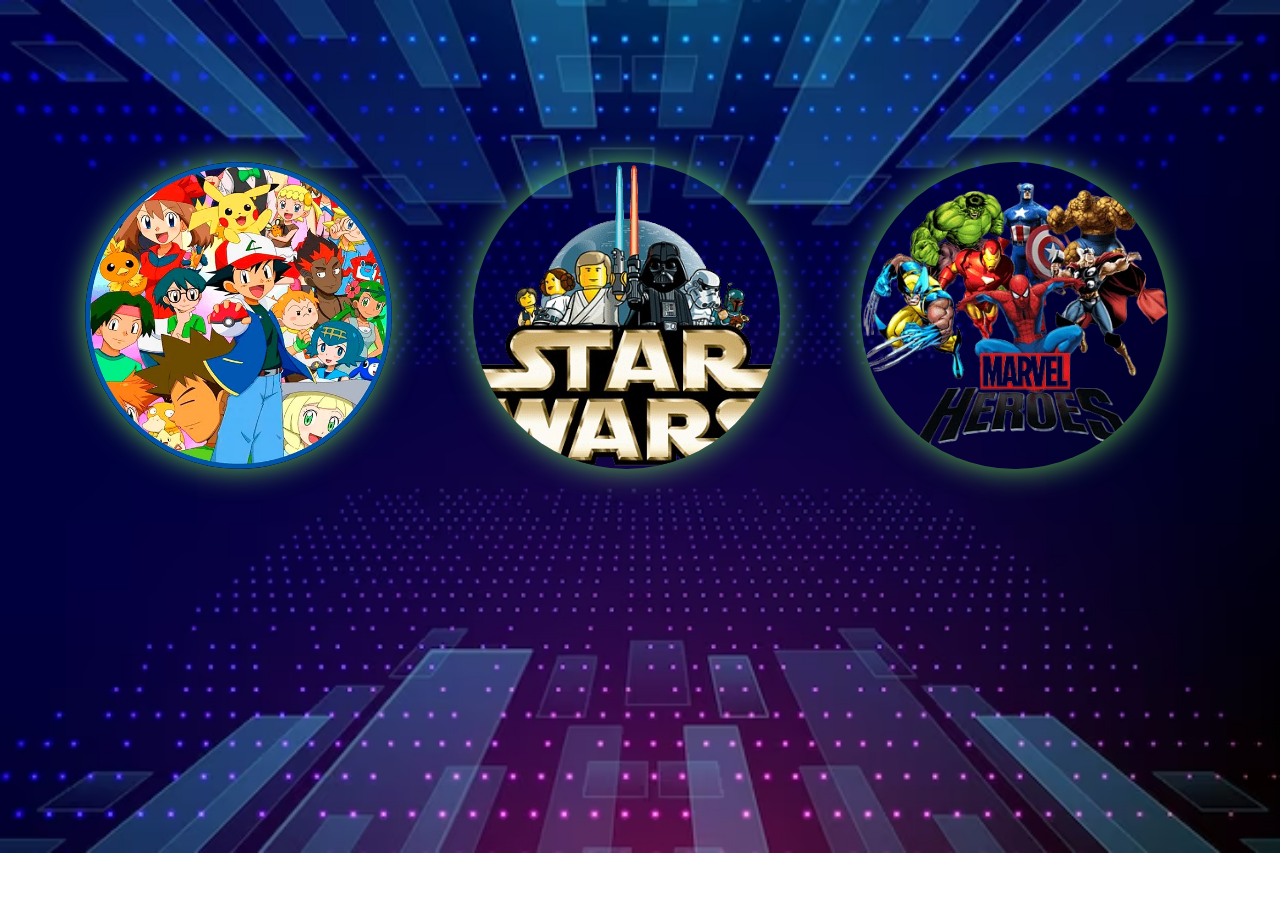
<file: index.html>
<!DOCTYPE html>
<html lang="en">
<head>
    <meta charset="UTF-8">
    <meta name="viewport" content="width=device-width, initial-scale=1.0">
    <title>Document</title>
    <link rel="stylesheet" href="style.css">
</head>
<body>
    <div>
        <a href="./Dia 9/index.html"><img src="imagenes/Pokemon-png.png.webp" id="pokemon"></a>
        <a href="./Dia 8/index.html"><img src="imagenes/star.png" id="star"></a>
        <a href="./Dia 7/index.html"><img src="imagenes/heroes.png" id="heroes"></a>
    </div>
</body>
</html>
</file>
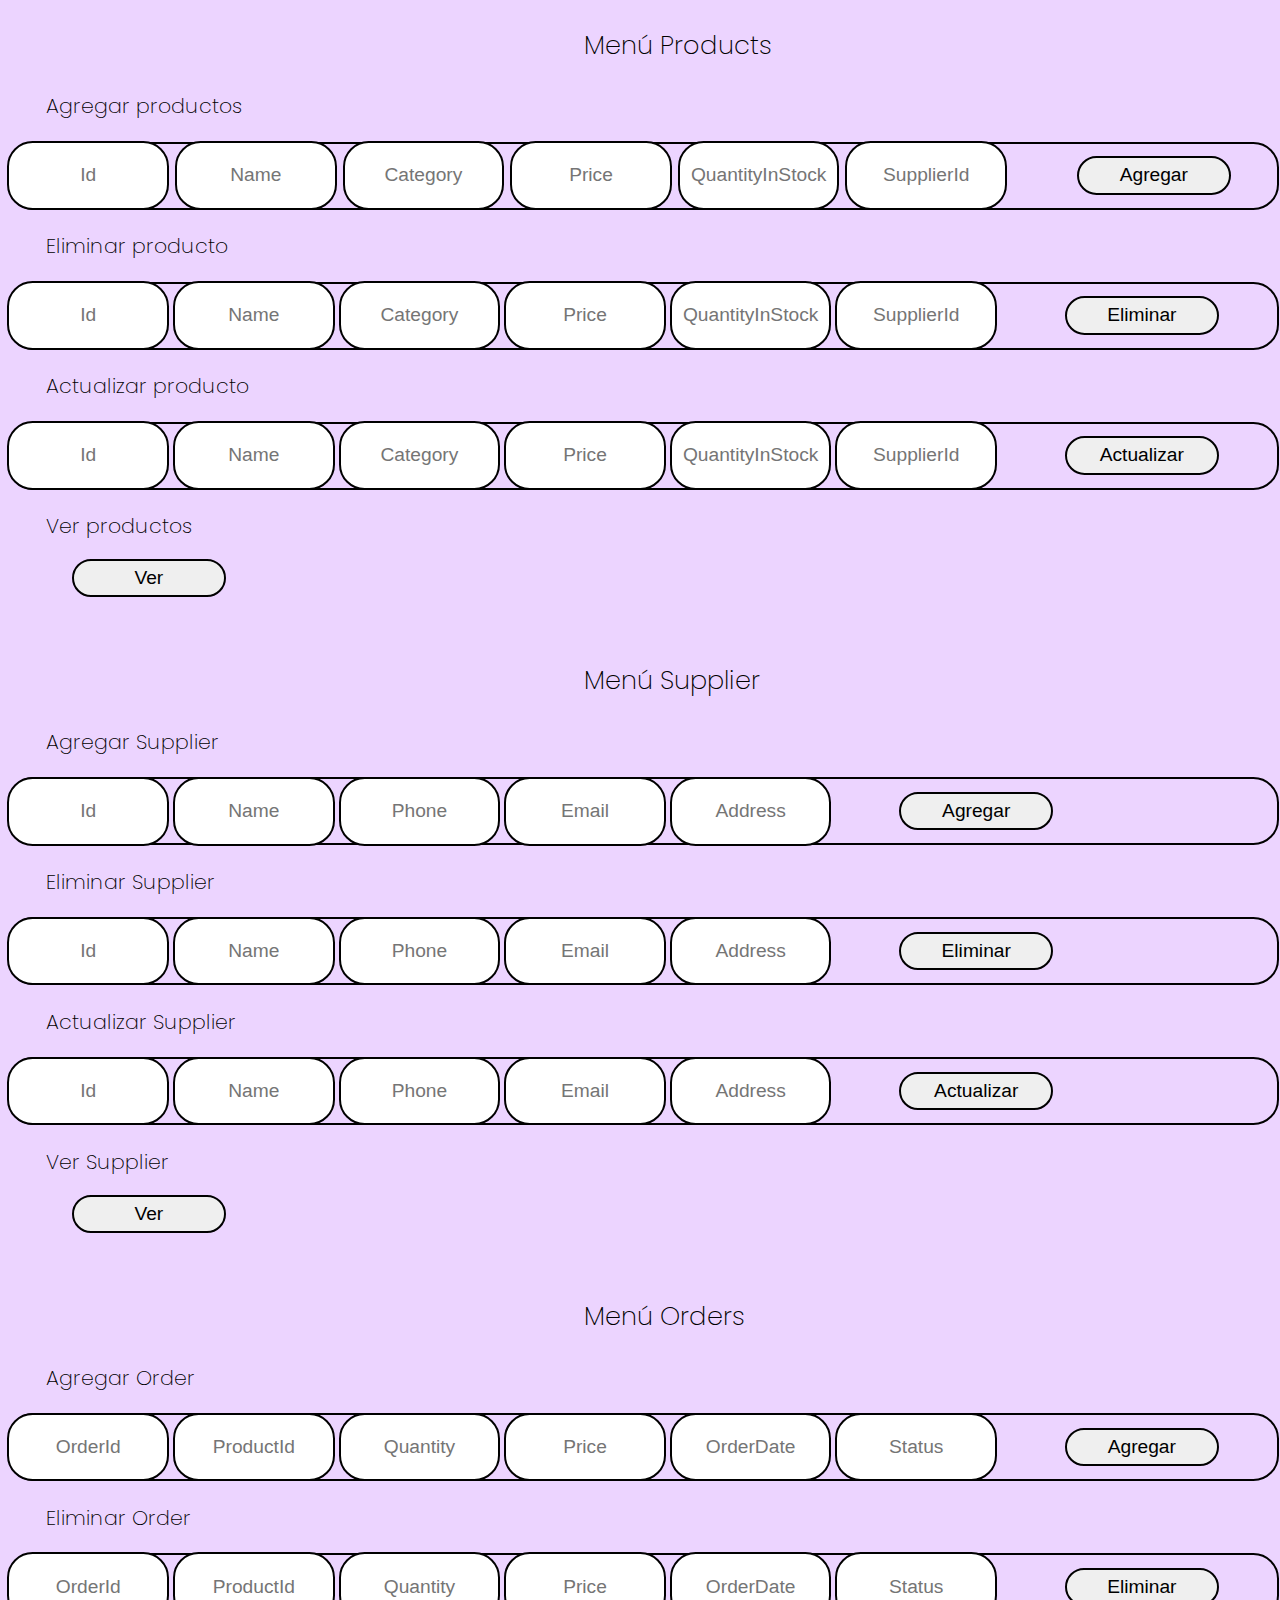
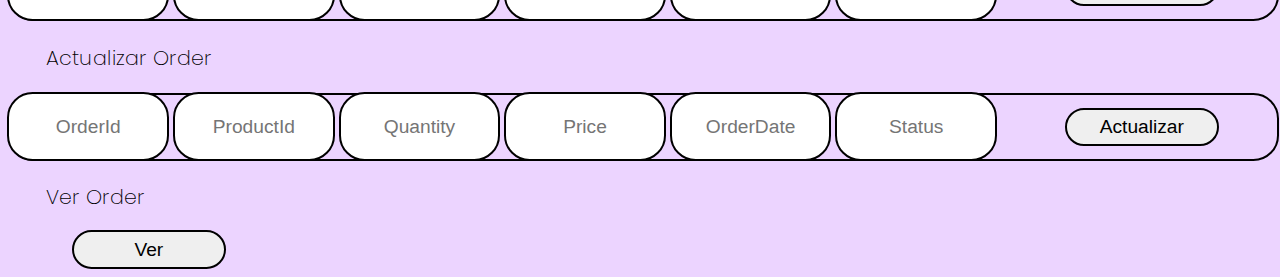
<file: Dia 6/index.html>
<!DOCTYPE html>
<html lang="en">
<head>
    <meta charset="UTF-8">
    <meta name="viewport" content="width=device-width, initial-scale=1.0">
    <title>Document</title>
    <link rel="stylesheet" href="style.css">
</head>
<body>
    <p id="letra"> Menú Products </p>
    <p id="letra1"> Agregar productos</p>
    <div id="cuadro">
        <form id="e">
            <input type="text" id="cuadro1" placeholder="Id">
            <input type="text" id="cuadro2" placeholder="Name" cuadro1=""cuadro1>
            <input type="text" id="cuadro3" placeholder="Category">
            <input type="text" id="cuadro4" placeholder="Price">
            <input type="text" id="cuadro5" placeholder="QuantityInStock">
            <input type="text" id="cuadro6" placeholder="SupplierId">
            <button type="submit" id="button1">Agregar</button>
        </form>
    </div>
    <p id="letra2"> Eliminar producto</p>
    <div id="eliminar">
        <form id="f">
            <input type="text" id="cuadro7" placeholder="Id">
            <input type="text" id="cuadro8" placeholder="Name">
            <input type="text" id="cuadro9" placeholder="Category">
            <input type="text" id="cuadro10" placeholder="Price">
            <input type="text" id="cuadro11" placeholder="QuantityInStock">
            <input type="text" id="cuadro12" placeholder="SupplierId">
            <button id="button2">Eliminar</button>
        </form>
    </div>
    <p id="letra3">Actualizar producto</p>
    <div id="actualizar">
        <form id="g">
            <input type="text" id="cuadro13" placeholder="Id">
            <input type="text" id="cuadro14" placeholder="Name">
            <input type="text" id="cuadro15" placeholder="Category">
            <input type="text" id="cuadro16" placeholder="Price">
            <input type="text" id="cuadro17" placeholder="QuantityInStock">
            <input type="text" id="cuadro18" placeholder="SupplierId">
            <button id="button3">Actualizar</button>
        </form>
    </div>
    <p id="letra4">Ver productos</p>
    <div id="ver">
        <button id="button4">Ver</button>
        <div id="documentos"></div>
    </div>
    <p id="letra5"> Menú Supplier</p>
    <p id="supplier"> Agregar Supplier</p>
    <div id="cu">
        <form id="cu1">
            <input type="text" id="cuadro25" placeholder="Id">
            <input type="text" id="cuadro26" placeholder="Name">
            <input type="text" id="cuadro27" placeholder="Phone">
            <input type="text" id="cuadro28" placeholder="Email">
            <input type="text" id="cuadro29" placeholder="Address">
            <button type="submit" id="button5">Agregar</button>
        </form>
    </div>
    <p id="eli">Eliminar Supplier</p>
    <div id="cua">
        <form id="cua1">
            <input type="text" id="cuadro31"placeholder="Id">
            <input type="text" id="cuadro32" placeholder="Name">
            <input type="text" id="cuadro33" placeholder="Phone">
            <input type="text" id="cuadro34" placeholder="Email">
            <input type="text" id="cuadro35" placeholder="Address">
            <button id="button6">Eliminar</button>
        </form>
    </div>
    <p id="ac"> Actualizar Supplier</p>
    <div id="cuad">
        <form id="cuad1">
            <input type="text" id="cuadro37"placeholder="Id">
            <input type="text" id="cuadro38" placeholder="Name">
            <input type="text" id="cuadro39" placeholder="Phone">
            <input type="text" id="cuadro40" placeholder="Email">
            <input type="text" id="cuadro41" placeholder="Address">
            <button id="button7">Actualizar</button>
        </form>
    </div>
    <p id="ve">Ver Supplier</p>
    <div id="cuadr">
        <button id="button8">Ver</button>
        <div id="documento"></div>
    </div>
    <p id="letra6"> Menú Orders</p>
    <p id="order">Agregar Order</p>

    <div id="a">
        <form id="a1">
            <input type="text" id="cuadro49"placeholder="OrderId">
            <input type="text" id="cuadro50" placeholder="ProductId">
            <input type="text" id="cuadro51" placeholder="Quantity">
            <input type="text" id="cuadro52" placeholder="Price">
            <input type="text" id="cuadro53" placeholder="OrderDate">
            <input type="text" id="cuadro54" placeholder="Status">
            <button type="submit" id="button9">Agregar</button>
        </form>
    </div>
    <p id="e">Eliminar Order</p>
    <div id="b">
        <form id="b1">
            <input type="text" id="cuadro55"placeholder="OrderId">
            <input type="text" id="cuadro56" placeholder="ProductId">
            <input type="text" id="cuadro57" placeholder="Quantity">
            <input type="text" id="cuadro58" placeholder="Price">
            <input type="text" id="cuadro59" placeholder="OrderDate">
            <input type="text" id="cuadro60" placeholder="Status">
            <button id="button10">Eliminar</button>
        </form>
    </div>
    <p id="i">Actualizar Order</p>
    <div id="c">
        <form id="c1">
            <input type="text" id="cuadro61"placeholder="OrderId">
            <input type="text" id="cuadro62" placeholder="ProductId">
            <input type="text" id="cuadro63" placeholder="Quantity">
            <input type="text" id="cuadro64" placeholder="Price">
            <input type="text" id="cuadro65" placeholder="OrderDate">
            <input type="text" id="cuadro66" placeholder="Status">
            <button id="button11">Actualizar</button>
            <div id="output1"></div>
        </form>
    </div>
    <p id="o">Ver Order</p>
    <div id="d">
        <button id="button12">Ver</button>
        <div id="document"></div>
    </div>

</body>
<script src="script.js"></script>
</html>
</file>
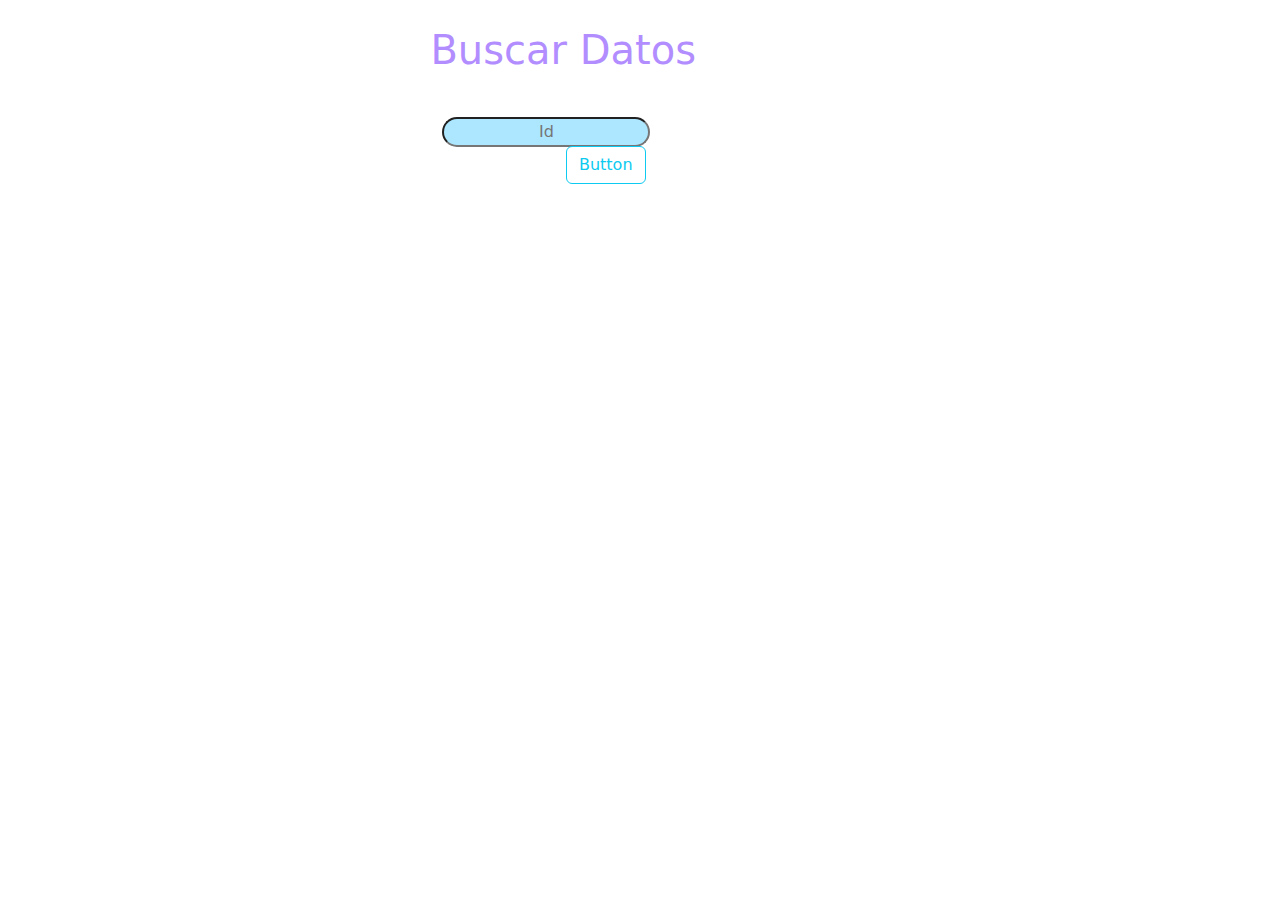
<file: Dia 7/index.html>
<!DOCTYPE html>
<html lang="en">
<head>
    <meta charset="UTF-8">
    <meta name="viewport" content="width=device-width, initial-scale=1.0">
    <title>Document</title>
    <link rel="stylesheet" href="style.css">
    <link href="https://cdn.jsdelivr.net/npm/bootstrap@5.3.3/dist/css/bootstrap.min.css" rel="stylesheet" integrity="sha384-QWTKZyjpPEjISv5WaRU9OFeRpok6YctnYmDr5pNlyT2bRjXh0JMhjY6hW+ALEwIH" crossorigin="anonymous">
</head>
<body>
    <div id="contenido">
        <h1 id="letra">Buscar Datos</h1>
        <input type="text" id="entrada" placeholder="Id">
        <button class="btn btn-outline-info" id="presiona" type="submit">Button</button><br></br>
        <p></p>
        <!--nos muestra el resultado al ingresar el id-->
        <div id="resultado"></div>
    </div>
</body>
<script src="https://cdn.jsdelivr.net/npm/bootstrap@5.3.3/dist/js/bootstrap.bundle.min.js" integrity="sha384-YvpcrYf0tY3lHB60NNkmXc5s9fDVZLESaAA55NDzOxhy9GkcIdslK1eN7N6jIeHz" crossorigin="anonymous"></script>
<script src="script.js"></script>
</html>
</file>
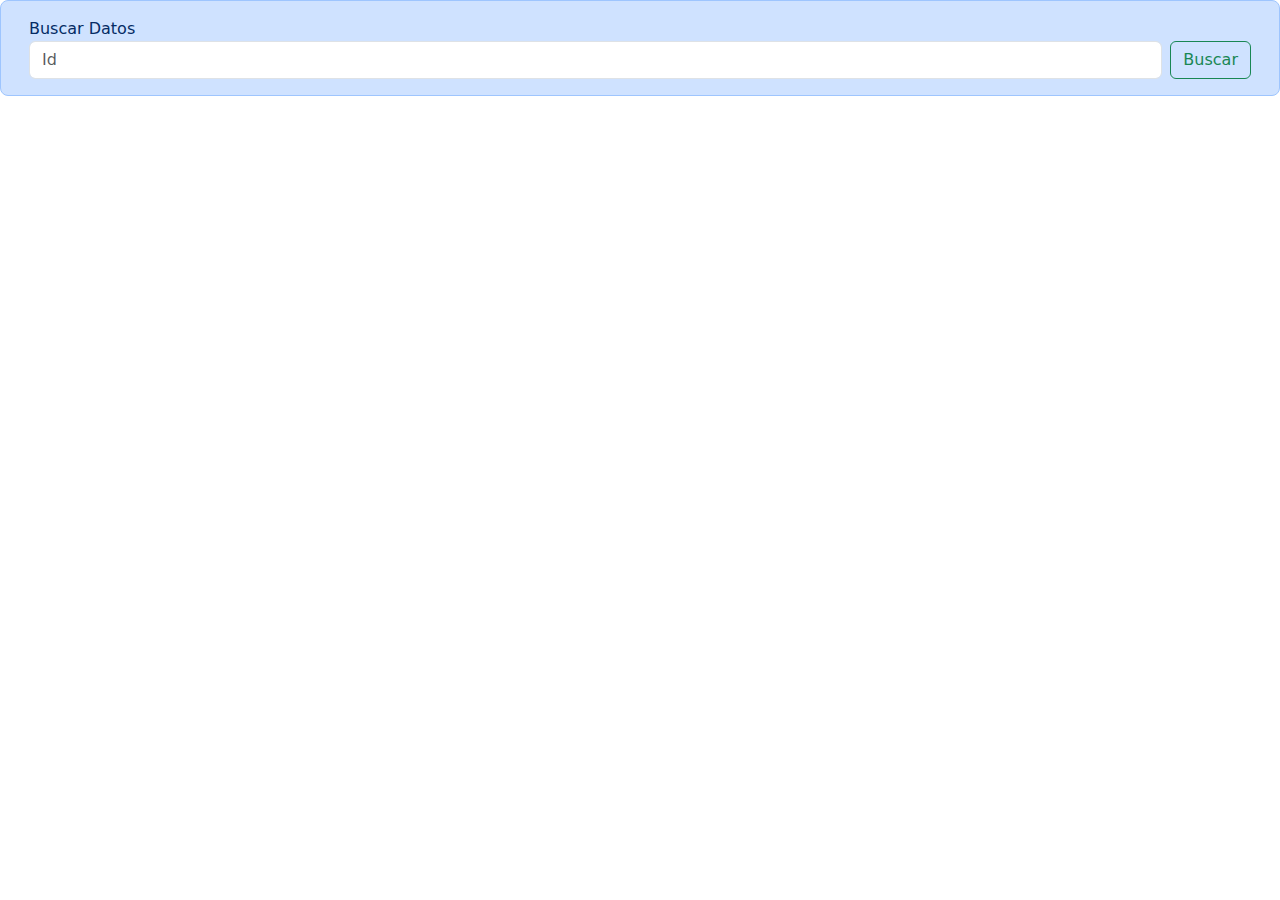
<file: Dia 8/index.html>
<!DOCTYPE html>
<html lang="en">
<head>
    <meta charset="UTF-8">
    <meta name="viewport" content="width=device-width, initial-scale=1.0">
    <title>Document</title>
    <link href="https://cdn.jsdelivr.net/npm/bootstrap@5.3.3/dist/css/bootstrap.min.css" rel="stylesheet" integrity="sha384-QWTKZyjpPEjISv5WaRU9OFeRpok6YctnYmDr5pNlyT2bRjXh0JMhjY6hW+ALEwIH" crossorigin="anonymous">
</head>
<body>

    <nav class="p-3 text-primary-emphasis bg-primary-subtle border border-primary-subtle rounded-3">
        <div class="container-fluid">
          <a class="navbar-brand ">Buscar Datos</a>
          <div class="d-flex" role="search">
            <input class="form-control me-2" id="entrada" type="search" placeholder="Id" aria-label="Search">
            <button class="btn btn-outline-success"  id="presiona" type="submit">Buscar</button>
          </div>
        </div>
      </nav>
    <!--nos muestra el resultado al ingresar el id-->
    <div id="resultado"></div>
</body>
<script src="https://cdn.jsdelivr.net/npm/bootstrap@5.3.3/dist/js/bootstrap.bundle.min.js" integrity="sha384-YvpcrYf0tY3lHB60NNkmXc5s9fDVZLESaAA55NDzOxhy9GkcIdslK1eN7N6jIeHz" crossorigin="anonymous"></script>
<script src="script.js"></script>
</html>
</file>
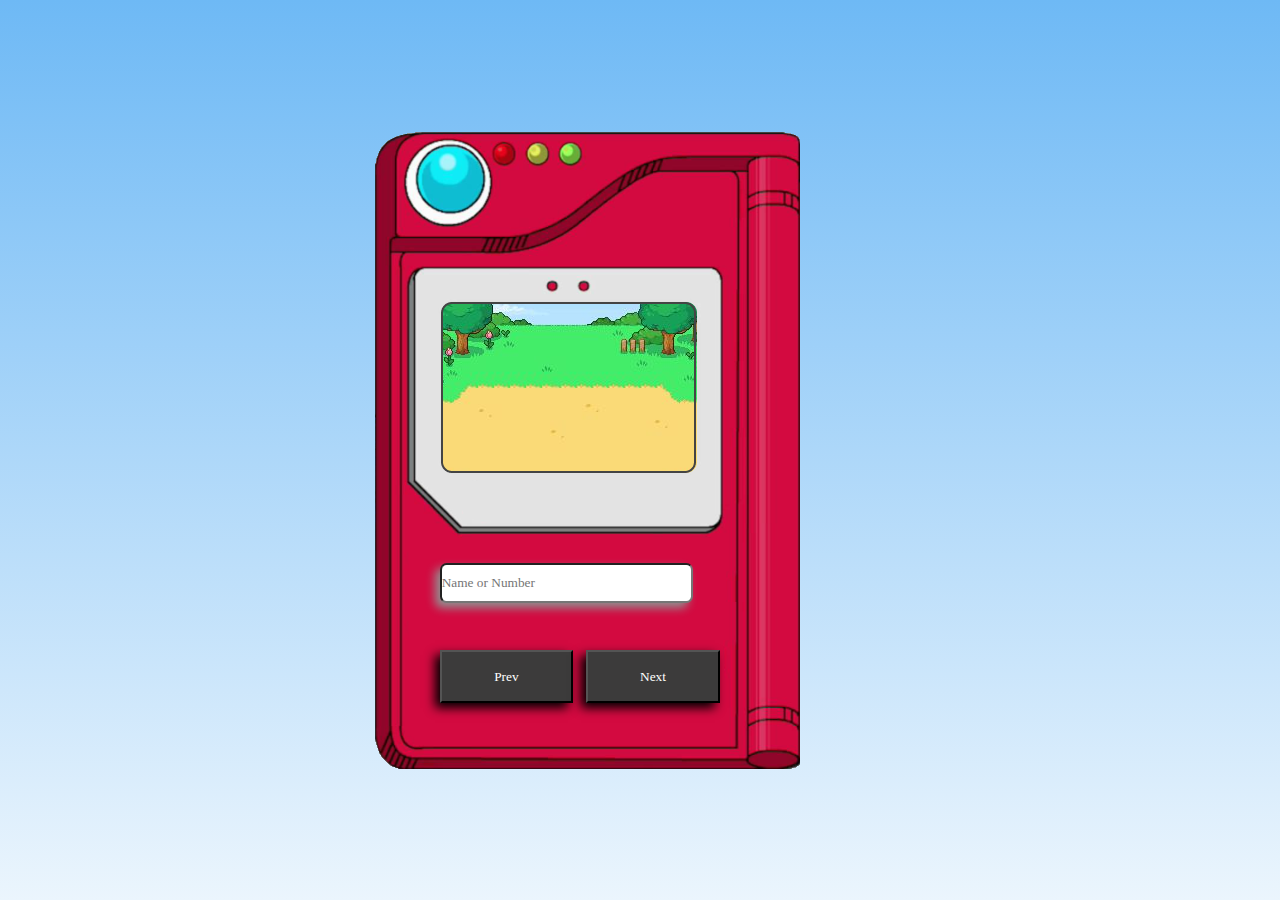
<file: Dia 9/index.html>
<!DOCTYPE html>
<html lang="en">
<head>
    <meta charset="UTF-8">
    <meta name="viewport" content="width=device-width, initial-scale=1.0">
    <title>Document</title>
    <link rel="stylesheet" href="style.css">
</head>
<body style="background: linear-gradient(#6eb9f5, #ebf5fd) no-repeat; height: 100vh;">
    <div id="contenedor">
        <img src="imagenes/pokedex.png">
        <input type="text" placeholder="Name or Number" id="letra">
        <button id="prev">Prev</button>
        <button id="next">Next</button>
        <div id="resultado"></div>
        <div id="resultado1"></div>
        <div id="resultado2"></div>
    </div>
</body>
<script src="script.js"></script>
</html>
</file>
<file: style.css>
body{
    background-image: url("imagenes/fondo.avif");
    background-repeat: no-repeat;
    background-size: 100vw;
}
#pokemon{
    width: 24vw;
    height: 24vw;
    margin-left: 6vw;
    margin-top: 12vw;
    border-radius: 50%;
    box-shadow: 0 0 30px rgba(119, 240, 86, 0.8);
}
#pokemon:hover{
    width: 28vw;
    height: 28vw;
}
#star{
    width: 24vw;
    height: 24vw;
    margin-left: 6vw;
    margin-top: 5vw;
    border-radius: 50%;
    box-shadow: 0 0 30px rgba(119, 240, 86, 0.8);
}
#star:hover{
    width: 28vw;
    height: 28vw;
}
#heroes{
    width: 24vw;
    height: 24vw;
    margin-left: 6vw;
    margin-top: 5vw;
    border-radius: 50%;
    box-shadow: 0 0 30px rgba(119, 240, 86, 0.8);
}
#heroes:hover{
    width: 28vw;
    height: 28vw;
}
</file>
<file: Dia 6/style.css>
@font-face{
    font-family: letra1;
    src: url(letra/Poppins-ExtraLight.ttf);
}
body{
    background-color: #ECD4FF
}
#cuadro{
    width: 99vw;
    height: 5vw;
    border-radius: 2vw;
    border: 2px solid black;
}
#letra{
    color: black;
    margin-left: 45vw;
    font-size: 2vw;
    font-family: letra1;
}
#letra1{
    color: black;
    font-size: 1.6vw;
    font-family: letra1;
    margin-left: 3vw;
}
#cuadro1{
    margin-top: -5vw;
    margin-left: -3.2vw;
    width: 12vw;
    height: 4.9vw;
    border-radius: 2vw;
    text-align: center;
    font-size: 1.5vw;
    border-radius: 2vw;
    border: 2px solid black;
}
#cuadro1:focus{
    border-color: rgb(127, 16, 232);
    outline: none;
}
#cuadro2{
    margin-top: -0.2vw;
    width: 12vw;
    height: 4.9vw;
    border-radius: 2vw;
    border: 2px solid black;
    text-align: center;
    font-size: 1.5vw;
}
#cuadro2:focus{
    border-color: rgb(127, 16, 232);
    outline: none;
}
#cuadro3{
    margin-top: -0.2vw;
    width: 12vw;
    height: 4.9vw;
    border-radius: 2vw;
    border: 2px solid black;
    text-align: center;
    font-size: 1.5vw;
}
#cuadro3:focus{
    border-color: rgb(127, 16, 232);
    outline: none;
}
#cuadro4{
    margin-top: -0.2VW;
    width: 12vw;
    height: 4.9vw;
    border-radius: 2vw;
    border: 2px solid black;
    text-align: center;
    font-size: 1.5vw;
}
#cuadro4:focus{
    border-color: rgb(127, 16, 232);
    outline: none;
}
#cuadro5{
    margin-top: -0.2vw;
    width: 12vw;
    height: 4.9vw;
    border-radius: 2vw;
    border: 2px solid black;
    text-align: center;
    font-size: 1.5vw;
}
#cuadro5:focus{
    border-color: rgb(127, 16, 232);
    outline: none;
}
#cuadro6{
    margin-top: -0.2vw;
    width: 12vw;
    height: 4.9vw;
    border-radius: 2vw;
    border: 2px solid black;
    text-align: center;
    font-size: 1.5vw;
}
#cuadro6:focus{
    border-color: rgb(127, 16, 232);
    outline: none;
}
#letra2{
    color: black;
    font-size: 1.6vw;
    font-family: letra1;
    margin-left: 3vw;
}
#eliminar{
    width: 99vw;
    height: 5vw;
    border-radius: 2vw;
    border: 2px solid black;
}
#cuadro7{
    margin-top: -5vw;
    margin-left: -0.2vw;
    width: 12vw;
    height: 4.9vw;
    border-radius: 2vw;
    border: 2px solid black;
    text-align: center;
    font-size: 1.5vw;
}
#cuadro7:focus{
    border-color: rgb(127, 16, 232);
    outline: none;
}
#cuadro8{
    margin-top: -0.2vw;
    width: 12vw;
    height: 4.9vw;
    border-radius: 2vw;
    border: 2px solid black;
    text-align: center;
    font-size: 1.5vw;
}
#cuadro8:focus{
    border-color: rgb(127, 16, 232);
    outline: none;
}
#cuadro9{
    margin-top: -0.2vw;
    width: 12vw;
    height: 4.9vw;
    border-radius: 2vw;
    border: 2px solid black;
    text-align: center;
    font-size: 1.5vw;
}
#cuadro9:focus{
    border-color: rgb(127, 16, 232);
    outline: none;
}
#cuadro10{
    margin-top: -0.2VW;
    width: 12vw;
    height: 4.9vw;
    border-radius: 2vw;
    border: 2px solid black;
    text-align: center;
    font-size: 1.5vw;
}
#cuadro10:focus{
    border-color: rgb(127, 16, 232);
    outline: none;
}
#cuadro11{
    margin-top: -0.2vw;
    width: 12vw;
    height: 4.9vw;
    border-radius: 2vw;
    border: 2px solid black;
    text-align: center;
    font-size: 1.5vw;
}
#cuadro11:focus{
    border-color: rgb(127, 16, 232);
    outline: none;
}
#cuadro12{
    margin-top: -0.2vw;
    width: 12vw;
    height: 4.9vw;
    border-radius: 2vw;
    border: 2px solid black;
    text-align: center;
    font-size: 1.5vw;
}
#cuadro12:focus{
    border-color: rgb(127, 16, 232);
    outline: none;
}
#letra3{
    color: black;
    font-size: 1.6vw;
    font-family: letra1;
    margin-left: 3vw;
}
#actualizar{
    width: 99vw;
    height: 5vw;
    border-radius: 2vw;
    border: 2px solid black;
}
#cuadro13{
    margin-top: -5vw;
    margin-left: -0.2vw;
    width: 12vw;
    height: 4.9vw;
    border-radius: 2vw;
    border: 2px solid black;
    text-align: center;
    font-size: 1.5vw;
}
#cuadro13:focus{
    border-color: rgb(127, 16, 232);
    outline: none;
}
#cuadro14{
    margin-top: -0.2vw;
    width: 12vw;
    height: 4.9vw;
    border-radius: 2vw;
    border: 2px solid black;
    text-align: center;
    font-size: 1.5vw;
}
#cuadro14:focus{
    border-color: rgb(127, 16, 232);
    outline: none;
}
#cuadro15{
    margin-top: -0.2vw;
    width: 12vw;
    height: 4.9vw;
    border-radius: 2vw;
    border: 2px solid black;
    text-align: center;
    font-size: 1.5vw;
}
#cuadro15:focus{
    border-color: rgb(127, 16, 232);
    outline: none;
}
#cuadro16{
    margin-top: -0.2VW;
    width: 12vw;
    height: 4.9vw;
    border-radius: 2vw;
    border: 2px solid black;
    text-align: center;
    font-size: 1.5vw;
}
#cuadro16:focus{
    border-color: rgb(127, 16, 232);
    outline: none;
}
#cuadro17{
    margin-top: -0.2vw;
    width: 12vw;
    height: 4.9vw;
    border-radius: 2vw;
    border: 2px solid black;
    text-align: center;
    font-size: 1.5vw;
}
#cuadro17:focus{
    border-color: rgb(127, 16, 232);
    outline: none;
}
#cuadro18{
    margin-top: -0.2vw;
    width: 12vw;
    height: 4.9vw;
    border-radius: 2vw;
    border: 2px solid black;
    text-align: center;
    font-size: 1.5vw;
}
#cuadro18:focus{
    border-color: rgb(127, 16, 232);
    outline: none;
}
#letra4{
    color: black;
    font-size: 1.6vw;
    font-family: letra1;
    margin-left: 3vw;
}
#letra5{
    color: black;
    margin-left: 45vw;
    margin-top: 5vw;
    font-size: 2vw;
    font-family: letra1;
}
#supplier{
    color: black;
    font-size: 1.6vw;
    font-family: letra1;
    margin-left: 3vw;
}
#cu{
    width: 99vw;
    height: 5vw;
    border-radius: 2vw;
    border: 2px solid black;
}
#cuadro25{
    margin-top: -5vw;
    margin-left: -0.2vw;
    width: 12vw;
    height: 4.9vw;
    border-radius: 2vw;
    border: 2px solid black;
    text-align: center;
    font-size: 1.5vw;
}
#cuadro25:focus{
    border-color: rgb(127, 16, 232);
    outline: none;
}
#cuadro26{
    margin-top: -0.2vw;
    width: 12vw;
    height: 4.9vw;
    border-radius: 2vw;
    border: 2px solid black;
    text-align: center;
    font-size: 1.5vw;
}
#cuadro26:focus{
    border-color: rgb(127, 16, 232);
    outline: none;
}
#cuadro27{
    margin-top: -0.2vw;
    width: 12vw;
    height: 4.9vw;
    border-radius: 2vw;
    border: 2px solid black;
    text-align: center;
    font-size: 1.5vw;
}
#cuadro27:focus{
    border-color: rgb(127, 16, 232);
    outline: none;
}
#cuadro28{
    margin-top: -0.2VW;
    width: 12vw;
    height: 4.9vw;
    border-radius: 2vw;
    border: 2px solid black;
    text-align: center;
    font-size: 1.5vw;
}
#cuadro28:focus{
    border-color: rgb(127, 16, 232);
    outline: none;
}
#cuadro29{
    margin-top: -0.2vw;
    width: 12vw;
    height: 4.9vw;
    border-radius: 2vw;
    border: 2px solid black;
    text-align: center;
    font-size: 1.5vw;
}
#cuadro29:focus{
    border-color: rgb(127, 16, 232);
    outline: none;
}
#eli{
    color: black;
    font-size: 1.6vw;
    font-family: letra1;
    margin-left: 3vw;
}
#cua{
    width: 99vw;
    height: 5vw;
    border-radius: 2vw;
    border: 2px solid black;
}
#cuadro31{
    margin-top: -5vw;
    margin-left: -0.2vw;
    width: 12vw;
    height: 4.9vw;
    border-radius: 2vw;
    border: 2px solid black;
    text-align: center;
    font-size: 1.5vw;
}
#cuadro31:focus{
    border-color: rgb(127, 16, 232);
    outline: none;
}
#cuadro32{
    margin-top: -0.2vw;
    width: 12vw;
    height: 4.9vw;
    border-radius: 2vw;
    border: 2px solid black;
    text-align: center;
    font-size: 1.5vw;
}
#cuadro32:focus{
    border-color: rgb(127, 16, 232);
    outline: none;
}
#cuadro33{
    margin-top: -0.2vw;
    width: 12vw;
    height: 4.9vw;
    border-radius: 2vw;
    border: 2px solid black;
    text-align: center;
    font-size: 1.5vw;
}
#cuadro33:focus{
    border-color: rgb(127, 16, 232);
    outline: none;
}
#cuadro34{
    margin-top: -0.2VW;
    width: 12vw;
    height: 4.9vw;
    border-radius: 2vw;
    border: 2px solid black;
    text-align: center;
    font-size: 1.5vw;
}
#cuadro34:focus{
    border-color: rgb(127, 16, 232);
    outline: none;
}
#cuadro35{
    margin-top: -0.2vw;
    width: 12vw;
    height: 4.9vw;
    border-radius: 2vw;
    border: 2px solid black;
    text-align: center;
    font-size: 1.5vw;
}
#cuadro35:focus{
    border-color: rgb(127, 16, 232);
    outline: none;
}
#ac{
    color: black;
    font-size: 1.6vw;
    font-family: letra1;
    margin-left: 3vw;
}
#cuad{
    width: 99vw;
    height: 5vw;
    border-radius: 2vw;
    border: 2px solid black;
}
#cuadro37{
    margin-top: -5vw;
    margin-left: -0.2vw;
    width: 12vw;
    height: 4.9vw;
    border-radius: 2vw;
    border: 2px solid black;
    text-align: center;
    font-size: 1.5vw;
}
#cuadro37:focus{
    border-color: rgb(127, 16, 232);
    outline: none;
}
#cuadro38{
    margin-top: -0.2vw;
    width: 12vw;
    height: 4.9vw;
    border-radius: 2vw;
    border: 2px solid black;
    text-align: center;
    font-size: 1.5vw;
}
#cuadro38:focus{
    border-color: rgb(127, 16, 232);
    outline: none;
}
#cuadro39{
    margin-top: -0.2vw;
    width: 12vw;
    height: 4.9vw;
    border-radius: 2vw;
    border: 2px solid black;
    text-align: center;
    font-size: 1.5vw;
}
#cuadro39:focus{
    border-color: rgb(127, 16, 232);
    outline: none;
}
#cuadro40{
    margin-top: -0.2VW;
    width: 12vw;
    height: 4.9vw;
    border-radius: 2vw;
    border: 2px solid black;
    text-align: center;
    font-size: 1.5vw;
}
#cuadro40:focus{
    border-color: rgb(127, 16, 232);
    outline: none;
}
#cuadro41{
    margin-top: -0.2vw;
    width: 12vw;
    height: 4.9vw;
    border-radius: 2vw;
    border: 2px solid black;
    text-align: center;
    font-size: 1.5vw;
}
#cuadro41:focus{
    border-color: rgb(127, 16, 232);
    outline: none;
}
#ve{
    color: black;
    font-size: 1.6vw;
    font-family: letra1;
    margin-left: 3vw;
}
#letra6{
    color: black;
    margin-left: 45vw;
    margin-top: 5vw;
    font-size: 2vw;
    font-family: letra1;
}
#order{
    color: black;
    font-size: 1.6vw;
    font-family: letra1;
    margin-left: 3vw;
}
#a{
    width: 99vw;
    height: 5vw;
    border-radius: 2vw;
    border: 2px solid black; 
}
#cuadro49{
    margin-top: -5vw;
    margin-left: -0.2vw;
    width: 12vw;
    height: 4.9vw;
    border-radius: 2vw;
    border: 2px solid black;
    text-align: center;
    font-size: 1.5vw;
}
#cuadro49:focus{
    border-color: rgb(127, 16, 232);
    outline: none;
}
#cuadro50{
    margin-top: -0.2vw;
    width: 12vw;
    height: 4.9vw;
    border-radius: 2vw;
    border: 2px solid black;
    text-align: center;
    font-size: 1.5vw;
}
#cuadro50:focus{
    border-color: rgb(127, 16, 232);
    outline: none;
}
#cuadro51{
    margin-top: -0.2vw;
    width: 12vw;
    height: 4.9vw;
    border-radius: 2vw;
    border: 2px solid black;
    text-align: center;
    font-size: 1.5vw;
}
#cuadro51:focus{
    border-color: rgb(127, 16, 232);
    outline: none;
}
#cuadro52{
    margin-top: -0.2VW;
    width: 12vw;
    height: 4.9vw;
    border-radius: 2vw;
    border: 2px solid black;
    text-align: center;
    font-size: 1.5vw;
}
#cuadro52:focus{
    border-color: rgb(127, 16, 232);
    outline: none;
}
#cuadro53{
    margin-top: -0.2vw;
    width: 12vw;
    height: 4.9vw;
    border-radius: 2vw;
    border: 2px solid black;
    text-align: center;
    font-size: 1.5vw;
}
#cuadro53:focus{
    border-color: rgb(127, 16, 232);
    outline: none;
}
#cuadro54{
    margin-top: -0.2vw;
    width: 12vw;
    height: 4.9vw;
    border-radius: 2vw;
    border: 2px solid black;
    text-align: center;
    font-size: 1.5vw;
}
#cuadro54:focus{
    border-color: rgb(127, 16, 232);
    outline: none;
}
#e{
    color: black;
    font-size: 1.6vw;
    font-family: letra1;
    margin-left: 3vw;
}
#b{
    width: 99vw;
    height: 5vw;
    border-radius: 2vw;
    border: 2px solid black;
}
#cuadro55{
    margin-top: -5vw;
    margin-left: -0.2vw;
    width: 12vw;
    height: 4.9vw;
    border-radius: 2vw;
    border: 2px solid black;
    text-align: center;
    font-size: 1.5vw;
}
#cuadro55:focus{
    border-color: rgb(127, 16, 232);
    outline: none;
}
#cuadro56{
    margin-top: -0.2vw;
    width: 12vw;
    height: 4.9vw;
    border-radius: 2vw;
    border: 2px solid black;
    text-align: center;
    font-size: 1.5vw;
}
#cuadro56:focus{
    border-color: rgb(127, 16, 232);
    outline: none;
}
#cuadro57{
    margin-top: -0.2vw;
    width: 12vw;
    height: 4.9vw;
    border-radius: 2vw;
    border: 2px solid black;
    text-align: center;
    font-size: 1.5vw;
}
#cuadro57:focus{
    border-color: rgb(127, 16, 232);
    outline: none;
}
#cuadro58{
    margin-top: -0.2VW;
    width: 12vw;
    height: 4.9vw;
    border-radius: 2vw;
    border: 2px solid black;
    text-align: center;
    font-size: 1.5vw;
}
#cuadro58:focus{
    border-color: rgb(127, 16, 232);
    outline: none;
}
#cuadro59{
    margin-top: -0.2vw;
    width: 12vw;
    height: 4.9vw;
    border-radius: 2vw;
    border: 2px solid black;
    text-align: center;
    font-size: 1.5vw;
}
#cuadro59:focus{
    border-color: rgb(127, 16, 232);
    outline: none;
}
#cuadro60{
    margin-top: -0.2vw;
    width: 12vw;
    height: 4.9vw;
    border-radius: 2vw;
    border: 2px solid black;
    text-align: center;
    font-size: 1.5vw;
}
#cuadro60:focus{
    border-color: rgb(127, 16, 232);
    outline: none;
}
#i{
    color: black;
    font-size: 1.6vw;
    font-family: letra1;
    margin-left: 3vw;
}
#c{
    width: 99vw;
    height: 5vw;
    border-radius: 2vw;
    border: 2px solid black;
}
#cuadro61{
    margin-top: -5vw;
    margin-left: -0.2vw;
    width: 12vw;
    height: 4.9vw;
    border-radius: 2vw;
    border: 2px solid black;
    text-align: center;
    font-size: 1.5vw;
}
#cuadro61:focus{
    border-color: rgb(127, 16, 232);
    outline: none;
}
#cuadro62{
    margin-top: -0.2vw;
    width: 12vw;
    height: 4.9vw;
    border-radius: 2vw;
    border: 2px solid black;
    text-align: center;
    font-size: 1.5vw;
}
#cuadro62:focus{
    border-color: rgb(127, 16, 232);
    outline: none;
}
#cuadro63{
    margin-top: -0.2vw;
    width: 12vw;
    height: 4.9vw;
    border-radius: 2vw;
    border: 2px solid black;
    text-align: center;
    font-size: 1.5vw;
}
#cuadro63:focus{
    border-color: rgb(127, 16, 232);
    outline: none;
}
#cuadro64{
    margin-top: -0.2VW;
    width: 12vw;
    height: 4.9vw;
    border-radius: 2vw;
    border: 2px solid black;
    text-align: center;
    font-size: 1.5vw;
}
#cuadro64:focus{
    border-color: rgb(127, 16, 232);
    outline: none;
}
#cuadro65{
    margin-top: -0.2vw;
    width: 12vw;
    height: 4.9vw;
    border-radius: 2vw;
    border: 2px solid black;
    text-align: center;
    font-size: 1.5vw;
}
#cuadro65:focus{
    border-color: rgb(127, 16, 232);
    outline: none;
}
#cuadro66{
    margin-top: -0.2vw;
    width: 12vw;
    height: 4.9vw;
    border-radius: 2vw;
    border: 2px solid black;
    text-align: center;
    font-size: 1.5vw;
}
#cuadro66:focus{
    border-color: rgb(127, 16, 232);
    outline: none;
}
#o{
    color: black;
    font-size: 1.6vw;
    font-family: letra1;
    margin-left: 3vw;
}
#button1{
    margin-top: -0.2vw;
    width: 12vw;
    height: 3vw;
    border-radius: 2vw;
    border: 2px solid black;
    text-align: center;
    font-size: 1.5vw;
    margin-left: 5vw;
}
#button1:hover{
    background-color: rgb(197, 142, 248);
}
#button2{
    margin-top: -0.2vw;
    width: 12vw;
    height: 3vw;
    border-radius: 2vw;
    border: 2px solid black;
    text-align: center;
    font-size: 1.5vw;
    margin-left: 5vw;
}
#button2:hover{
    background-color: rgb(197, 142, 248);
}
#button3{
    margin-top: -0.2vw;
    width: 12vw;
    height: 3vw;
    border-radius: 2vw;
    border: 2px solid black;
    text-align: center;
    font-size: 1.5vw;
    margin-left: 5vw;
}
#button3:hover{
    background-color: rgb(197, 142, 248);
}
#button4{
    margin-top: -0.2vw;
    width: 12vw;
    height: 3vw;
    border-radius: 2vw;
    border: 2px solid black;
    text-align: center;
    font-size: 1.5vw;
    margin-left: 5vw;
}
#button4:hover{
    background-color: rgb(197, 142, 248);
}
#button5{
    margin-top: -0.2vw;
    width: 12vw;
    height: 3vw;
    border-radius: 2vw;
    border: 2px solid black;
    text-align: center;
    font-size: 1.5vw;
    margin-left: 5vw;
}
#button5:hover{
    background-color: rgb(197, 142, 248);
}
#button6{
    margin-top: -0.2vw;
    width: 12vw;
    height: 3vw;
    border-radius: 2vw;
    border: 2px solid black;
    text-align: center;
    font-size: 1.5vw;
    margin-left: 5vw;
}
#button6:hover{
    background-color: rgb(197, 142, 248);
}
#button7{
    margin-top: -0.2vw;
    width: 12vw;
    height: 3vw;
    border-radius: 2vw;
    border: 2px solid black;
    text-align: center;
    font-size: 1.5vw;
    margin-left: 5vw;
}
#button7:hover{
    background-color: rgb(197, 142, 248);
}
#button8{
    margin-top: -0.2vw;
    width: 12vw;
    height: 3vw;
    border-radius: 2vw;
    border: 2px solid black;
    text-align: center;
    font-size: 1.5vw;
    margin-left: 5vw;
}
#button8:hover{
    background-color: rgb(197, 142, 248);
}
#button9{
    margin-top: -0.2vw;
    width: 12vw;
    height: 3vw;
    border-radius: 2vw;
    border: 2px solid black;
    text-align: center;
    font-size: 1.5vw;
    margin-left: 5vw;
}
#button9:hover{
    background-color: rgb(197, 142, 248);
}
#button10{
    margin-top: -0.2vw;
    width: 12vw;
    height: 3vw;
    border-radius: 2vw;
    border: 2px solid black;
    text-align: center;
    font-size: 1.5vw;
    margin-left: 5vw;
}
#button10:hover{
    background-color: rgb(197, 142, 248);
}
#button11{
    margin-top: -0.2vw;
    width: 12vw;
    height: 3vw;
    border-radius: 2vw;
    border: 2px solid black;
    text-align: center;
    font-size: 1.5vw;
    margin-left: 5vw;
}
#button11:hover{
    background-color: rgb(197, 142, 248);
}
#button12{
    margin-top: -0.2vw;
    width: 12vw;
    height: 3vw;
    border-radius: 2vw;
    border: 2px solid black;
    text-align: center;
    font-size: 1.5vw;
    margin-left: 5vw;
}
#button12:hover{
    background-color: rgb(197, 142, 248);
}
</file>
<file: Dia 7/style.css>
table{
    width: 100%;
    border-collapse: collapse;
}
th, td{
    padding: 8px;
    text-align: left;
}
th{
    background-color: #B28DFF;
}
#letra{
    margin-top: 2vw;
    color: #B28DFF;
    margin-left: -12vw;
}
#contenido{
    text-align: center;
}
#entrada{
    text-align: center;
    margin-left: -15vw;
    background-color: #ACE7FF;
    border-radius: 2vw;
}
#entrada:focus{
    border-color: #8750ff;
    outline: none;
}
#presiona{
    margin-top: 5vw;
    margin-left: -7vw;
}
</file>
<file: Dia 9/style.css>
* {
    margin: 0;
    padding: 0;
    box-sizing: border-box;
    font-family: 'Oxanium', cursive;
    }
#contenedor{
    display: flex;
    align-items: center;
    justify-content: center;
    height: 100vh;
    margin-left: 19em;
}
#letra{
    height: 3em;
    width: 19em;
    box-shadow: -5px 5px 10px rgb(145, 144, 144);
    margin-left: -27em;
    margin-top: 20em;
    border-radius: 0.5em;
    position: relative;
}
#resultado{
    position: relative;
    left: -11em;
    top: -5em;
}
#prev{
    margin-left: -19em;
    margin-top: 34em;
    width: 10em;
    height: 4em;
    background-color: rgb(60, 59, 59);
    color: white;
    box-shadow: -5px 5px 10px rgb(0, 0, 0);
    transition: all 0.2s ease;
}
#prev:active {
    box-shadow: -2px 2px 5px black; 
    transform: translateY(2px); 
}
#next{
    margin-top: 34em;
    width: 10em;
    height: 4em;
    background-color: rgb(60, 59, 59);
    color: white;
    box-shadow:  -5px 5px 10px rgb(0, 0, 0);
    margin-left: 1em;
    transition: all 0.2s ease;
}
#next:active {
    box-shadow: -2px 2px 5px black; 
    transform: translateY(2px); 
}
#resultado1{
    position: relative;
    left: -12em;
    top: 3em;
    font-size: 1.7em;
    width: 9em;
    height: 4em;
    font-family: 'Oxanium', cursive;
    color: rgb(136, 131, 131);
}
#resultado2{
    position: relative;
    left: -19em;
    top: 3em;
    font-size: 1.7em;
    width: 9em;
    height: 4em;
    font-family: 'Oxanium', cursive;
    color: black;
}
</file>
